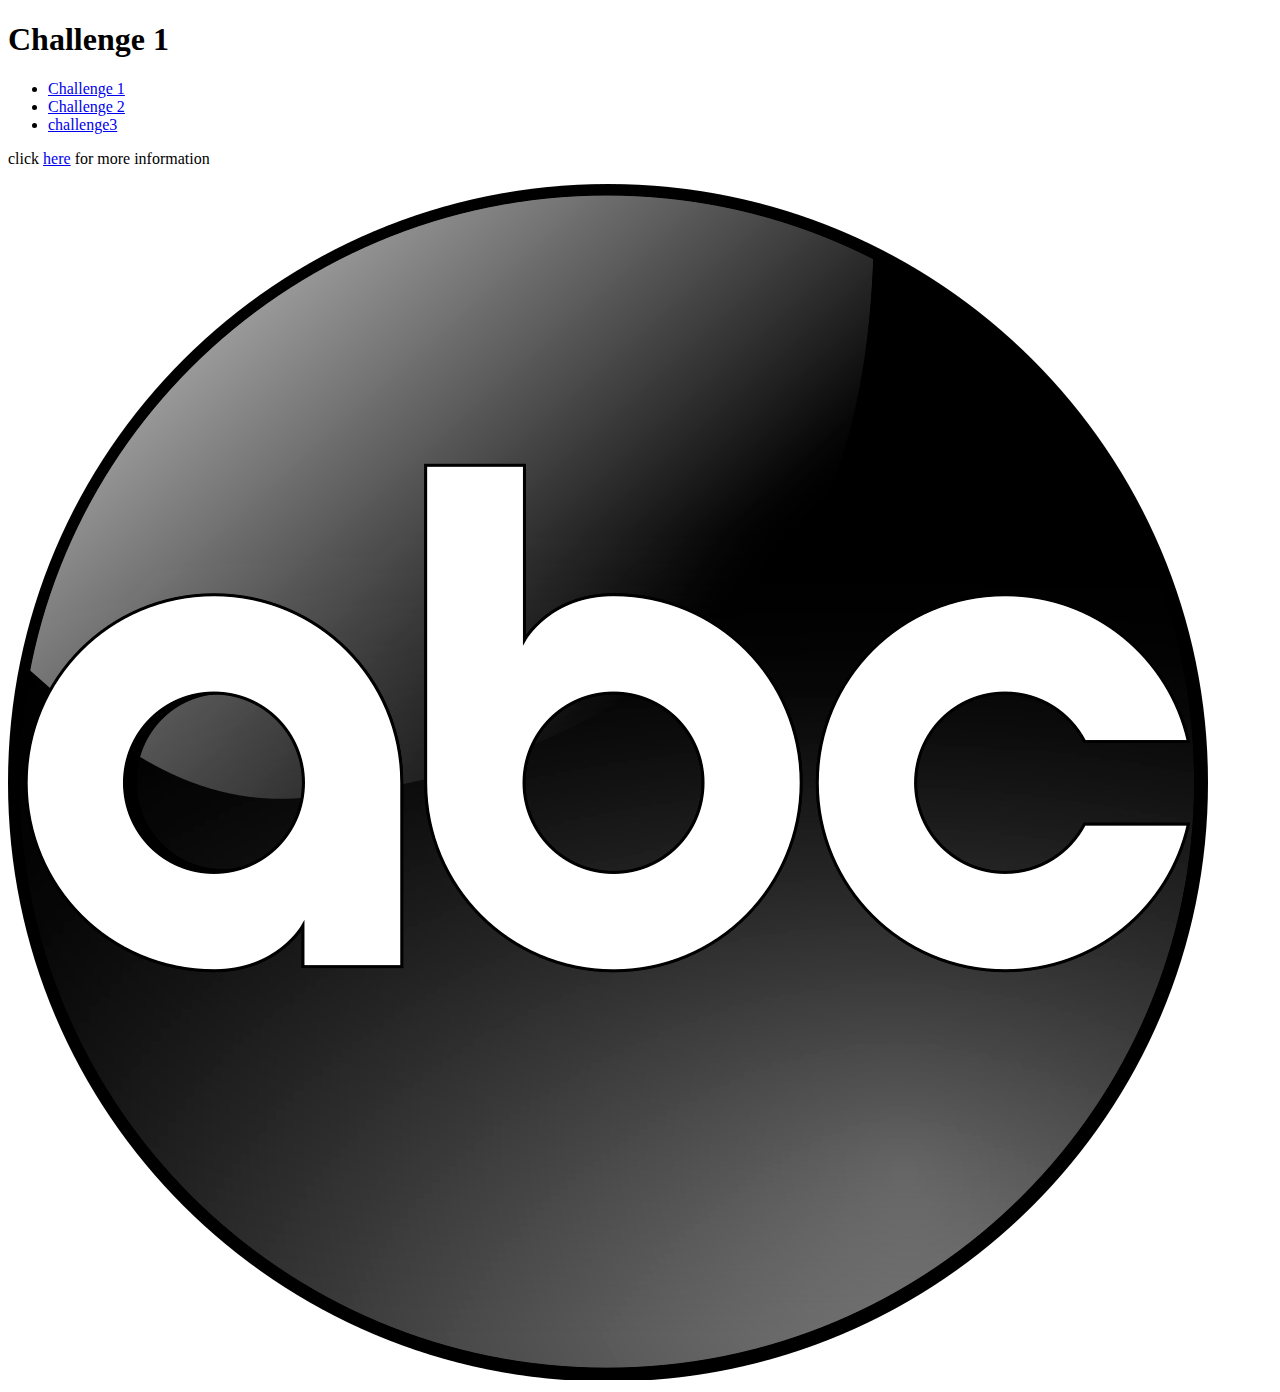
<file: index.html>
<!DOCTYPE html>
<html lang="en">
<head>
  <meta charset="UTF-8">
  <meta name="viewport" content="width=device-width, initial-scale=1.0">
  <meta http-equiv="X-UA-Compatible" content="ie=edge">
  <title>Challenge 1</title>
</head>
<body>
  <div class="Header1">
    <h1>Challenge 1</h1>
  </div>

  <div class="mainNav1">
    <nav>
      <ul>
        <li><a href="index.html">Challenge 1</a></li>
        <li><a href="challenge2.html">Challenge 2</a></li>
        <li><a href="challenge3.html">challenge3</a></li>
      </ul>
    </nav>
  </div>

  <div class="Body1">
    <p>click <a href="#">here</a> for more information</p>
  </div>
  <div class="ImgUni">
    <img src="Abc.png" alt="">
  </div>

</body>
</html>
</file>
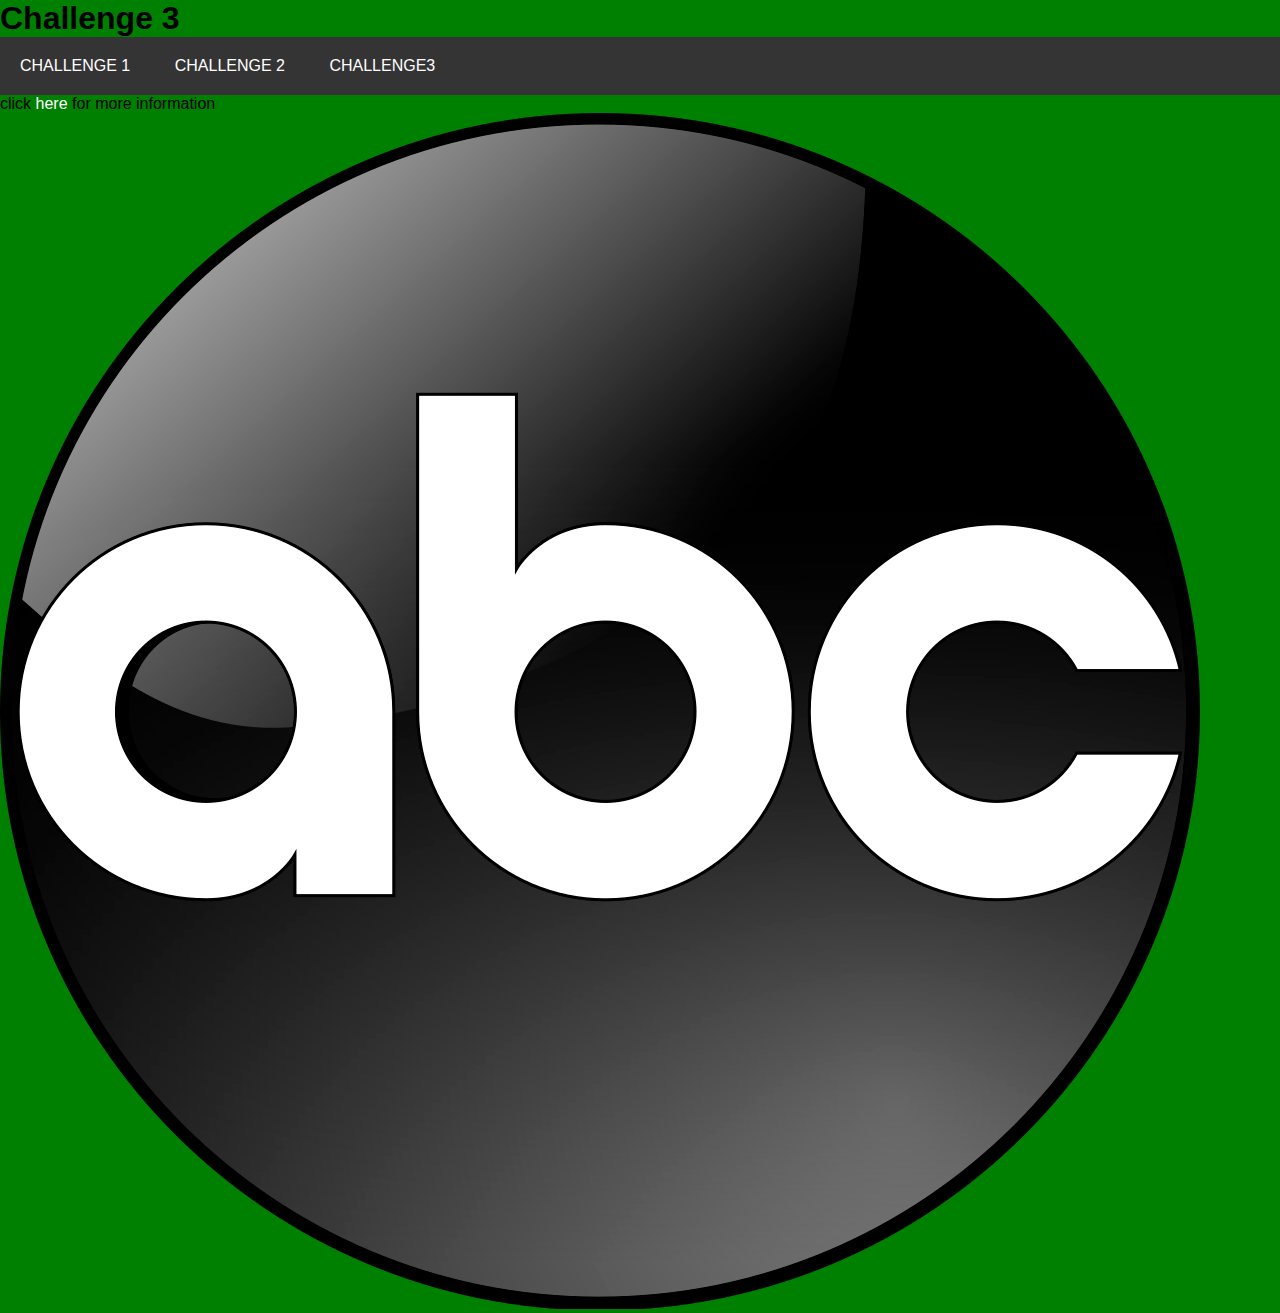
<file: challenge3.html>
<!DOCTYPE html>
<html lang="en">
<head>
  <meta charset="UTF-8">
  <meta name="viewport" content="width=device-width, initial-scale=1.0">
  <meta http-equiv="X-UA-Compatible" content="ie=edge">
  <link rel="stylesheet" href="style.css">
  <title>Challenge 3</title>
</head>
<body>
  <div class="Header1">
    <h1>Challenge 3</h1>
  </div>

  <div class="mainNav3">
    <nav>
      <ul>
        <li><a href="index.html">Challenge 1</a></li>
        <li><a href="challenge2.html">Challenge 2</a></li>
        <li><a href="challenge3.html">challenge3</a></li>
      </ul>
    </nav>
  </div>

  <div class="Body1">
    <p>click <a href="#">here</a> for more information</p>
  </div>
  <div class="ImgUni">
    <img src="Abc.png" alt="">
  </div>

</body>
</html>
</file>
<file: style.css>
* {
    margin: 0;
    padding: 0;
  }

  nav ul {
    background: rgb(53, 52, 52);
  }

  nav li {
    list-style: none;
    text-transform: uppercase;
    text-align: center;
    padding: 20px;
    display: inline-block;

  }

  body {
    background: green;
    font-family: 'Roboto', sans-serif;
  }

  a {
    text-decoration: none;
    color: white;
  }
a.hover{
  color: black;
}
  nav li:hover {
    background: lightgrey;
  }

  section {
    margin: 30px;
  }

  section li {
    margin: 10px 30px;
  }

  .text {
    background: lightgreen;
    padding: 50px;
  }

  .text-block {
    padding: 30px;
    background: lightgreen;
    margin: 20px 0px;
  }
</file>
